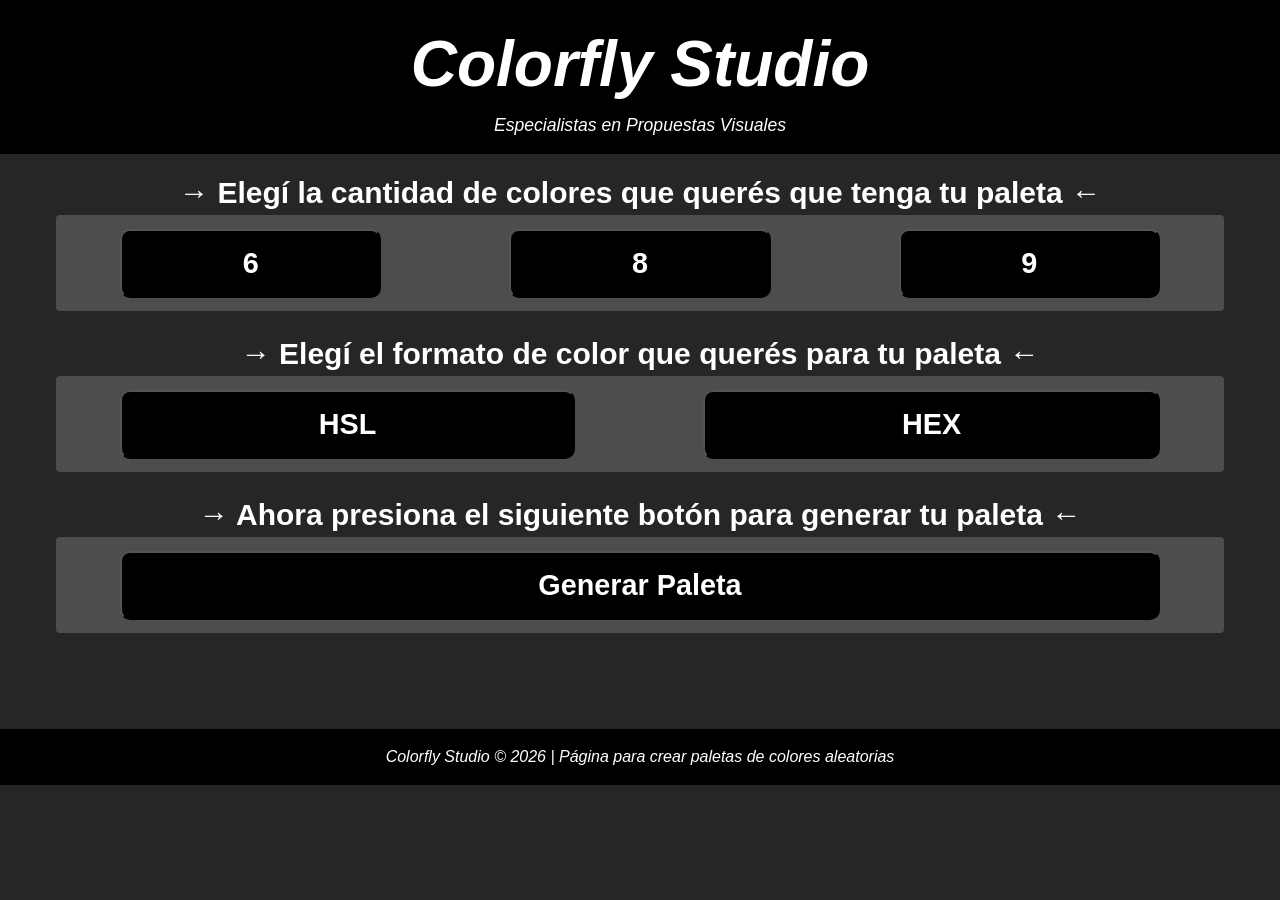
<file: index.html>
<!DOCTYPE html>
<html lang="es">
<head>
  <meta charset="UTF-8">
  <meta name="viewport" content="width=device-width, initial-scale=1.0">
  <title>COLORFLY</title>
  <link rel="stylesheet" href="css/style.css">
</head>

<body>
    <header class="header">
        <div class="header-contenido">
            <h1 class="header-titulo">Colorfly Studio</h1>
            <p class="header-descripción">Especialistas en Propuestas Visuales</p>
        </div>
    </header>

    <main class="main">
        <section class="cantidad-colores">
            <h2>→ Elegí la cantidad de colores que querés que tenga tu paleta ←</h2>
            <div class="contenedor">
                <button id="btn6" class="btn">6</button>
                <button id="btn8" class="btn">8</button>
                <button id="btn9" class="btn">9</button>
            </div>
        </section>
        <section class="formato">
            <h2>→ Elegí el formato de color que querés para tu paleta ←</h2>
            <div class="contenedor">
                <button id="btnHSL" class="btn">HSL</button>
                <button id="btnHEX" class="btn">HEX</button>
            </div>
        </section>
        <section class="btn-principal">
            <h2>→ Ahora presiona el siguiente botón para generar tu paleta ←</h2>
            <div class="contenedor">
                <button id="generar-paleta" class="generar-paleta">Generar Paleta</button>
            </div>
        </section>
        <section>
            <div id="paleta-colores" class="paleta-colores"></div>
        </section>
    </main>

    <footer class="footer">
        <p>Colorfly Studio &copy; 2026 | Página para crear paletas de colores aleatorias</p>
    </footer>

    <script src="JS/script.js" defer></script>
</body>
</html>
</file>
<file: css/style.css>
* {
  margin: 0;
  padding: 0;
  box-sizing: border-box;
}

html {
    font-size: 100%;
}

body {
    font-family: Arial, Helvetica, sans-serif;
    font-size: 1rem;
    line-height: 1.5;
    background-color: var(--color-primario-medio);
}

:root {
   --color-primario-puro: hsl(0, 0%, 0%);
   --color-primario-medio: hsl(0, 0%, 15%);
   --color-primario-transparente: hsl(0, 0%, 30%);
}

.header, .footer {
    color: white;
    background-color: var(--color-primario-puro);
    padding: 1rem;
    margin: auto;
    text-align: center;
    font-style: oblique;
}
.header-titulo {
    font-size: 4rem;
}
.header-titulo:hover {
    color: var(--color-primario-transparente);
}
.header-descripción {
    font-size: 1.10rem;
}

.main {
    max-width: 75rem;
    margin: auto;
    padding: 1rem;
    color: white;
    text-align: center;
    font-size: 1.25rem;
}
.contenedor {
    background-color: var(--color-primario-transparente);
    display: flex;
    flex-direction: row;
    flex-wrap: nowrap;
    justify-content: center;
    align-items: center;
    height: 6rem;
    margin-bottom: 1.25rem;
    border-radius: 4px;
}
.generar-paleta, .btn {
    flex: auto;
    background-color: var(--color-primario-puro);
    color: white;
    padding: 1rem;
    margin: 4rem;
    font-size: 1.8rem;
    font-weight: bold;
    cursor: pointer;
    border-radius: 10px;
}
.generar-paleta:hover, .btn:hover {
    background-color: white;
    color: var(--color-primario-puro);
    transform: scale(0.8);
}

.paleta-colores {
    display: flex;
    flex-wrap: wrap;
    justify-content: center;
    gap: 1rem;
    margin-top: 2rem;
    padding-bottom: 3rem;
}

.color-box {
    height: 100px;
    width: 100px;
    border-radius: 4px;
    margin-bottom: 8px;
    display: flex;
    align-items: center;
    justify-content: center;
    font-weight: bold;
    font-size: 1rem;
    padding: 10px;
}
.color-card {
    background-color: white;
    padding: 20px;
    border-radius: 8px;
    text-align: center;
    width: 150px;
}
.color-card:hover {
    border-radius: 40px;
    transform: scale(1.2);
}

.btn-activo {
    background-color: white !important;
    color: var(--color-primario-puro) !important;
    border: 2px solid var(--color-primario-puro);
}

@media (max-width: 480px){
   .header, .footer {
    padding: 0.5rem;
    margin: 0 auto;}
    .header-titulo {
    font-size: 3rem;}
    .main {
    font-size: 0.9rem;}
    .generar-paleta, .btn {
    margin: 1rem;}
}
@media (max-width: 768px) {
    .header, .footer {
    padding: 0.75rem;
    margin: auto;}
    .main {
    font-size: 1rem;}
    .generar-paleta, .btn {
    margin: 2rem;}
}
</file>
